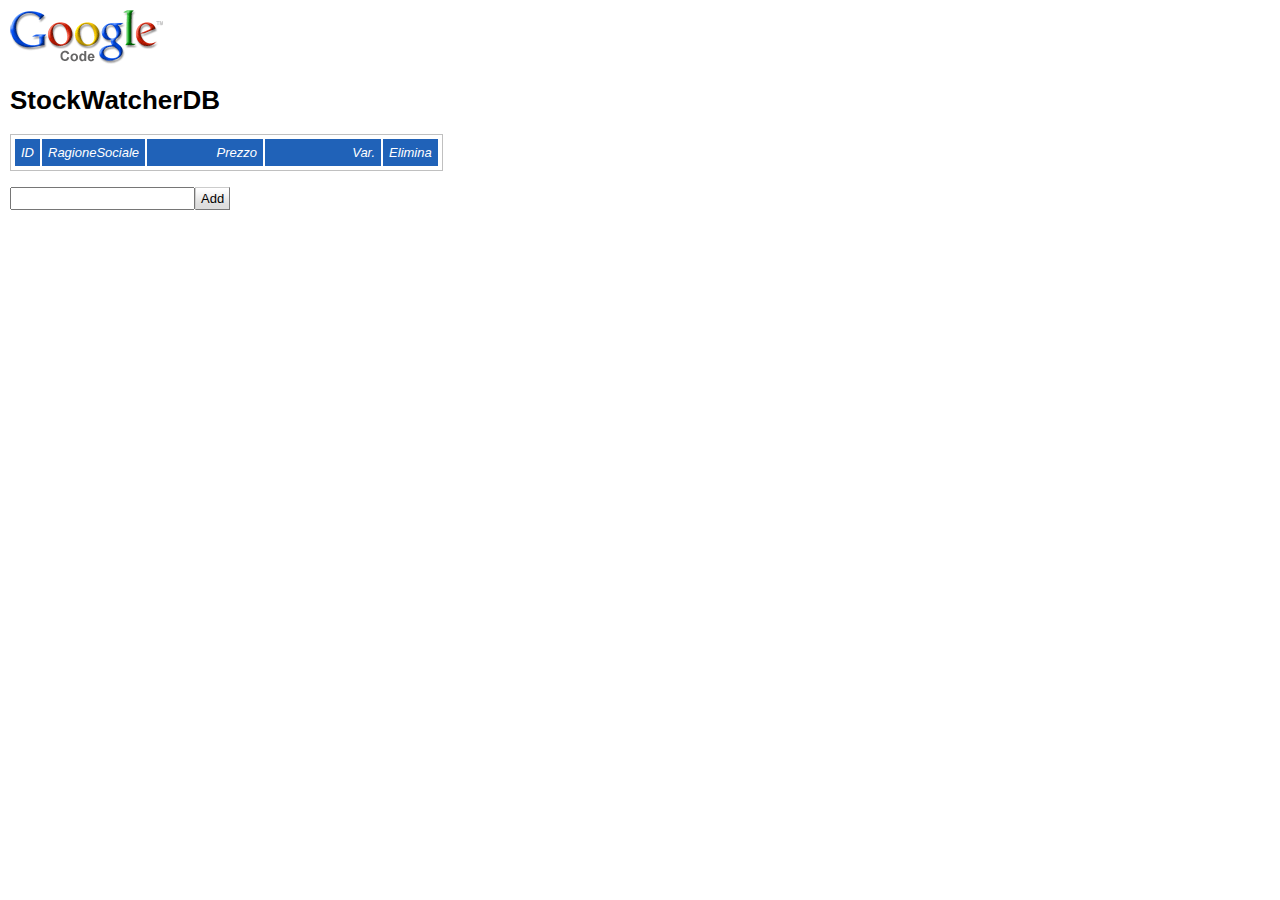
<file: StockWatcher.html>
<!doctype html>

<tr class="watchListHeader"> 


<html>
  <head>
    <meta http-equiv="content-type" content="text/html; charset=UTF-8">
    <link type="text/css" rel="stylesheet" href="StockWatcher.css">
    <title>StockWatcherDB</title>
    <script type="text/javascript" language="javascript" src="stockwatcher/stockwatcher.nocache.js"></script>
  </head>

  <body>
   	<img src="images/GoogleCode.png" />
  	<h1>StockWatcherDB</h1>
    <div id="StockList"></div>
 	<noscript>
      <div style="width: 22em; position: absolute; left: 50%; margin-left: -11em; color: red; background-color: white; border: 1px solid red; padding: 4px; font-family: sans-serif">
        Your web browser must have JavaScript enabled
        in order for this application to display correctly.
      </div>
    </noscript>
  </body>
</html>
</file>
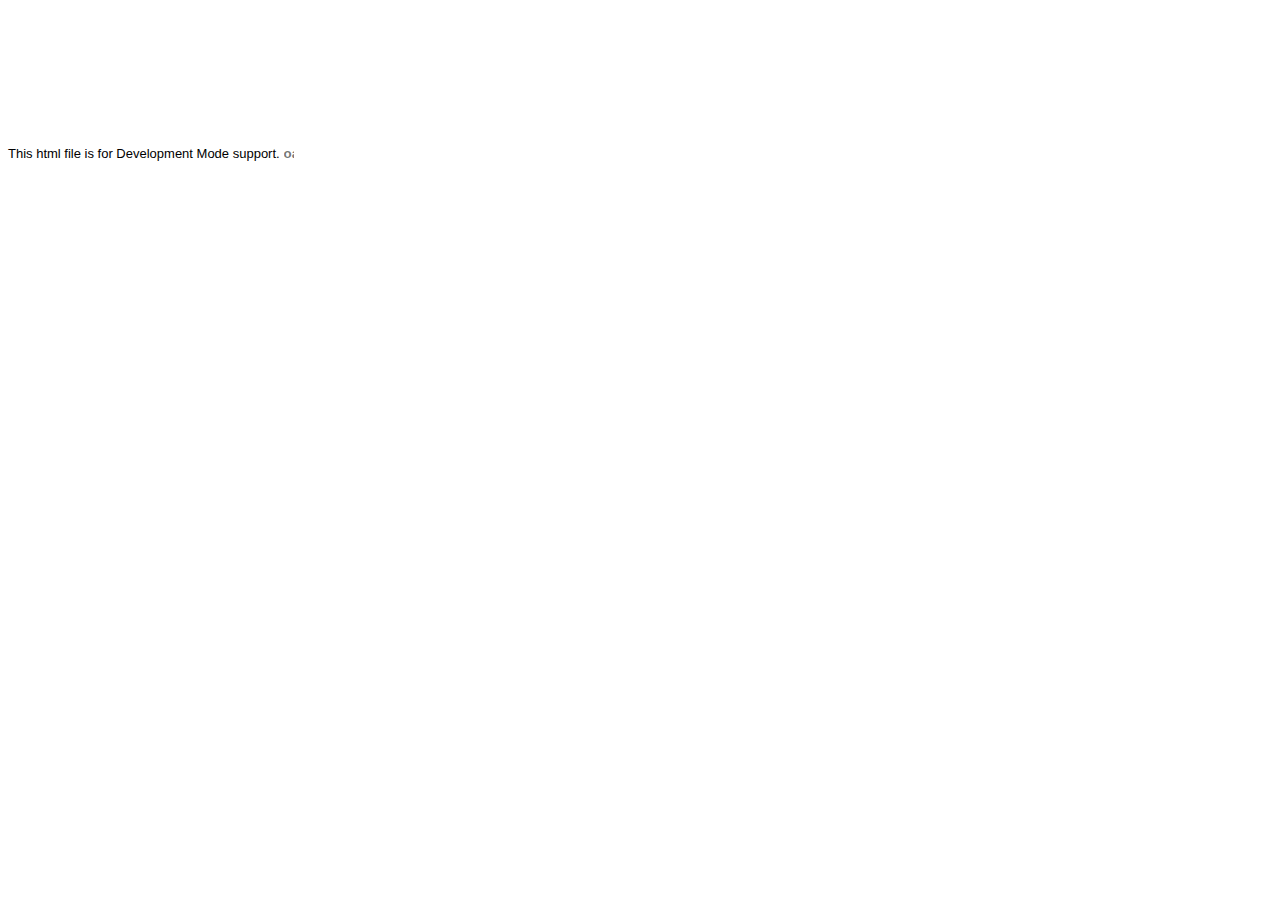
<file: stockwatcher/hosted.html>
<html>
<head><script>
var $wnd = parent;
var $doc = $wnd.document;
var $moduleName, $moduleBase, $entry
,$stats = $wnd.__gwtStatsEvent ? function(a) {return $wnd.__gwtStatsEvent(a);} : null
,$sessionId = $wnd.__gwtStatsSessionId ? $wnd.__gwtStatsSessionId : null;
// Lightweight metrics
if ($stats) {
  var moduleFuncName = location.search.substr(1);
  var moduleFunc = $wnd[moduleFuncName];
  var moduleName = moduleFunc ? moduleFunc.moduleName : "unknown";
  $stats({moduleName:moduleName,sessionId:$sessionId,subSystem:'startup',evtGroup:'moduleStartup',millis:(new Date()).getTime(),type:'moduleEvalStart'});
}
var $hostedHtmlVersion="2.1";

var gwtOnLoad;
var $hosted = "localhost:9997";

function loadIframe(url) {
  var topDoc = window.top.document;

  // create an iframe
  var iframeDiv = topDoc.createElement("div");
  iframeDiv.innerHTML = "<iframe scrolling=no frameborder=0 src='" + url + "'>";
  var iframe = iframeDiv.firstChild;
  
  // mess with the iframe style a little
  var iframeStyle = iframe.style;
  iframeStyle.position = "absolute";
  iframeStyle.borderWidth = "0";
  iframeStyle.left = "0";
  iframeStyle.top = "0";
  iframeStyle.width = "100%";
  iframeStyle.backgroundColor = "#ffffff";
  iframeStyle.zIndex = "1";
  iframeStyle.height = "100%";

  // update the top window's document's body's style
  var hostBodyStyle = window.top.document.body.style; 
  hostBodyStyle.margin = "0";
  hostBodyStyle.height = iframeStyle.height;
  hostBodyStyle.overflow = "hidden";

  // insert the iframe
  topDoc.body.insertBefore(iframe, topDoc.body.firstChild);
}

var ua = navigator.userAgent.toLowerCase();
if (ua.indexOf("gecko") != -1) {
  // install eval wrapper on FF to avoid EvalError problem
  var __eval = window.eval;
  window.eval = function(s) {
    return __eval(s);
  }
}
if (ua.indexOf("chrome") != -1) {
  // work around __gwt_ObjectId appearing in JS objects
  var hop = Object.prototype.hasOwnProperty;
  Object.prototype.hasOwnProperty = function(prop) {
    return prop != "__gwt_ObjectId" && hop.call(this, prop);
  };
  // do the same in our parent as well -- see issue 4486
  // NOTE: this will have to be changed when we support non-iframe-based DevMode 
  var hop2 = parent.Object.prototype.hasOwnProperty;
  parent.Object.prototype.hasOwnProperty = function(prop) {
    return prop != "__gwt_ObjectId" && hop2.call(this, prop);
  };
}

// wrapper to call JS methods, which we need both to be able to supply a
// different this for method lookup and to get the exception back
function __gwt_jsInvoke(thisObj, methodName) {
  try {
    var args = Array.prototype.slice.call(arguments, 2);
    return [0, window[methodName].apply(thisObj, args)];
  } catch (e) {
    return [1, e];
  }
}

var __gwt_javaInvokes = [];
function __gwt_makeJavaInvoke(argCount) {
  return __gwt_javaInvokes[argCount] || __gwt_doMakeJavaInvoke(argCount);
}

function __gwt_doMakeJavaInvoke(argCount) {
  // IE6 won't eval() anonymous functions except as r-values
  var argList = "";
  for (var i = 0; i < argCount; i++) {
    argList += ",p" + i;
  }
  var argListNoComma = argList.substring(1);

  return eval(
    "__gwt_javaInvokes[" + argCount + "] =\n" +
    "  function(thisObj, dispId" + argList + ") {\n" +
    "    var result = __static(dispId, thisObj" + argList + ");\n" +
    "    if (result[0]) {\n" +
    "      throw result[1];\n" +
    "    } else {\n" +
    "      return result[1];\n" +
    "    }\n" +
    "  }\n"
  ); 
}

/*
 * This is used to create tear-offs of Java methods.  Each function corresponds
 * to exactly one dispId, and also embeds the argument count.  We get the "this"
 * value from the context in which the function is being executed.
 * Function-object identity is preserved by caching in a sparse array.
 */
var __gwt_tearOffs = [];
var __gwt_tearOffGenerators = [];
function __gwt_makeTearOff(proxy, dispId, argCount) {
  return __gwt_tearOffs[dispId] || __gwt_doMakeTearOff(dispId, argCount);
}

function __gwt_doMakeTearOff(dispId, argCount) {
  return __gwt_tearOffs[dispId] = 
      (__gwt_tearOffGenerators[argCount] || __gwt_doMakeTearOffGenerator(argCount))(dispId);
}

function __gwt_doMakeTearOffGenerator(argCount) {
  // IE6 won't eval() anonymous functions except as r-values
  var argList = "";
  for (var i = 0; i < argCount; i++) {
    argList += ",p" + i;
  }
  var argListNoComma = argList.substring(1);

  return eval(
    "__gwt_tearOffGenerators[" + argCount + "] =\n" +
    "  function(dispId) {\n" +
    "    return function(" + argListNoComma + ") {\n" +
    "      var result = __static(dispId, this" + argList + ");\n" +
    "      if (result[0]) {\n" +
    "        throw result[1];\n" +
    "      } else {\n" +
    "        return result[1];\n" +
    "      }\n" +
    "    }\n" +
    "  }\n"
  ); 
}

function __gwt_makeResult(isException, result) {
  return [isException, result];
}

function __gwt_disconnected() {
  // Prevent double-invocation.
  window.__gwt_disconnected = new Function();
  // Do it in a timeout so we can be sure we have a clean stack.
  window.setTimeout(__gwt_disconnected_impl, 1);
}

function __gwt_disconnected_impl() {
  __gwt_displayGlassMessage('GWT Code Server Disconnected',
      'Most likely, you closed GWT Development Mode. Or, you might have lost '
      + 'network connectivity. To fix this, try restarting GWT Development Mode and '
      + 'refresh this page.');
}

// Keep track of z-index to allow layering of multiple glass messages
var __gwt_glassMessageZIndex = 2147483647;

// Note this method is also used by ModuleSpace.java
function __gwt_displayGlassMessage(summary, details) {
  var topWin = window.top;
  var topDoc = topWin.document;
  var outer = topDoc.createElement("div");
  // Do not insert whitespace or outer.firstChild will get a text node.
  outer.innerHTML = 
    '<div style="position:absolute;z-index:' + __gwt_glassMessageZIndex-- +
    ';left:50px;top:50px;width:600px;color:#FFF;font-family:verdana;text-align:left;">' +
    '<div style="font-size:30px;font-weight:bold;">' + summary + '</div>' +
    '<div style="font-size:15px;">' + details + '</div>' +
    '</div>' +
    '<div style="position:absolute;z-index:' + __gwt_glassMessageZIndex-- +
    ';left:0px;top:0px;right:0px;bottom:0px;filter:alpha(opacity=60);opacity:0.6;background-color:#000;"></div>'
  ;
  topDoc.body.appendChild(outer);
  var glass = outer.firstChild;
  var glassStyle = glass.style;

  // Scroll to the top and remove scrollbars.
  topWin.scrollTo(0, 0);
  if (topDoc.compatMode == "BackCompat") {
    topDoc.body.style["overflow"] = "hidden";
  } else {
    topDoc.documentElement.style["overflow"] = "hidden";
  }

  // Steal focus.
  glass.focus();

  if ((navigator.userAgent.indexOf("MSIE") >= 0) && (topDoc.compatMode == "BackCompat")) {
    // IE quirks mode doesn't support right/bottom, but does support this.
    glassStyle.width = "125%";
    glassStyle.height = "100%";
  } else if (navigator.userAgent.indexOf("MSIE 6") >= 0) {
    // IE6 doesn't have a real standards mode, so we have to use hacks.
    glassStyle.width = "125%"; // Get past scroll bar area.
    // Nasty CSS; onresize would be better but the outer window won't let us add a listener IE.
    glassStyle.setExpression("height", "document.documentElement.clientHeight");
  }

  $doc.title = summary + " [" + $doc.title + "]";
}

function findPluginObject() {
  try {
    return document.getElementById('pluginObject');
  } catch (e) {
    return null;
  }
}

function findPluginEmbed() {
  try {
    return document.getElementById('pluginEmbed')
  } catch (e) {
    return null;
  }
}

function findPluginXPCOM() {
  try {
    return __gwt_HostedModePlugin;
  } catch (e) {
    return null;
  }
}

gwtOnLoad = function(errFn, modName, modBase){
  $moduleName = modName;
  $moduleBase = modBase;

  // Note that the order is important
  var pluginFinders = [
    findPluginXPCOM,
    findPluginObject,
    findPluginEmbed,
  ];
  var topWin = window.top;
  var url = topWin.location.href;
  if (!topWin.__gwt_SessionID) {
    var ASCII_EXCLAMATION = 33;
    var ASCII_TILDE = 126;
    var chars = [];
    for (var i = 0; i < 16; ++i) {
      chars.push(Math.floor(ASCII_EXCLAMATION
          + Math.random() * (ASCII_TILDE - ASCII_EXCLAMATION + 1)));
    }
    topWin.__gwt_SessionID = String.fromCharCode.apply(null, chars);
  }
  var plugin = null;
  for (var i = 0; i < pluginFinders.length; ++i) {
    try {
      var maybePlugin = pluginFinders[i]();
      if (maybePlugin != null && maybePlugin.init(window)) {
        plugin = maybePlugin;
        break;
      }
    } catch (e) {
    }
  }
  if (!plugin) {
    // try searching for a v1 plugin for backwards compatibility
    var found = false;
    for (var i = 0; i < pluginFinders.length; ++i) {
      try {
        plugin = pluginFinders[i]();
        if (plugin != null && plugin.connect($hosted, $moduleName, window)) {
          return;
        }
      } catch (e) {
      }
    }
    loadIframe("http://gwt.google.com/missing-plugin");
  } else {
    if (plugin.connect(url, topWin.__gwt_SessionID, $hosted, $moduleName,
        $hostedHtmlVersion)) {
      window.onUnload = function() {
        try {
          // wrap in try/catch since plugins are not required to supply this
          plugin.disconnect();
        } catch (e) {
        }
      };
    } else {
      if (errFn) {
        errFn(modName);
      } else {
        __gwt_displayGlassMessage(
            "Plugin failed to connect to Development Mode server at " + simpleEscape($hosted),
            "Follow the troubleshooting instructions at "
            + "<a href='http://code.google.com/p/google-web-toolkit/wiki/TroubleshootingOOPHM'>"
            + "http://code.google.com/p/google-web-toolkit/wiki/TroubleshootingOOPHM</a>");
      }
    }
  }
}

function simpleEscape(originalString) {
  return originalString.replace(/&/g,"&amp;")
    .replace(/</g,"&lt;")
    .replace(/>/g,"&gt;")
    .replace(/\'/g, "&#39;")
    .replace(/\"/g,"&quot;");
}

window.onunload = function() {
};

// Lightweight metrics
window.fireOnModuleLoadStart = function(className) {
  $stats && $stats({moduleName:$moduleName, sessionId:$sessionId, subSystem:'startup', evtGroup:'moduleStartup', millis:(new Date()).getTime(), type:'onModuleLoadStart', className:className});
};

window.__gwt_module_id = 0;
</script></head>
<body>
<font face='arial' size='-1'>This html file is for Development Mode support.</font>
<script><!--
// Lightweight metrics
$stats && $stats({moduleName:$moduleName, sessionId:$sessionId, subSystem:'startup', evtGroup:'moduleStartup', millis:(new Date()).getTime(), type:'moduleEvalEnd'});

// OOPHM currently only supports IFrameLinker
var query = parent.location.search;
if (!findPluginXPCOM()) {
  document.write('<embed id="pluginEmbed" type="application/x-gwt-hosted-mode" width="10" height="10">');
  document.write('</embed>');
  document.write('<object id="pluginObject" CLASSID="CLSID:1D6156B6-002B-49E7-B5CA-C138FB843B4E">');
  document.write('</object>');
}

// look for the old query parameter if we don't find the new one
var idx = query.indexOf("gwt.codesvr=");
if (idx >= 0) {
  idx += 12;  // "gwt.codesvr=".length() == 12
} else {
  idx = query.indexOf("gwt.hosted=");
  if (idx >= 0) {
    idx += 11;  // "gwt.hosted=".length() == 11
  }
}
if (idx >= 0) {
  var amp = query.indexOf("&", idx);
  if (amp >= 0) {
    $hosted = query.substring(idx, amp);
  } else {
    $hosted = query.substring(idx);
  }

  // According to RFC 3986, some of this component's characters (e.g., ':')
  // are reserved and *may* be escaped.
  $hosted = decodeURIComponent($hosted);
}

query = window.location.search.substring(1);
if (query && $wnd[query]) setTimeout($wnd[query].onScriptLoad, 1);
--></script></body></html>
</file>
<file: StockWatcher.css>
/* Formatting specific to the StockWatcher application */

body
{
  padding: 10px;
}

/* stock list header row */
.watchListHeader
{
  background-color: #2062B8;
  color: white;
  font-style: italic;
}

/* stock list flex table */
.watchList
{
  border: 1px solid silver;
  padding: 2px;
  margin-bottom:6px;
}

/* stock list Price and Change fields */
.watchListNumericColumn
{
  text-align: right;
  width:8em;
}

/* stock list Remove column */
.watchListRemoveColumn
{
  text-align: center;
}

/* Add Stock panel */
.addPanel
{
  margin: 10px 0px 15px 0px;
}

/* stock list, the Remove button */
.gwt-Button-remove
{
  width: 50px;
}

/* Dynamic color changes for the Change field */
.noChange {
  color: black;
}

.positiveChange
{
  color: green;
}

.negativeChange
{
  color: red;
}
</file>
